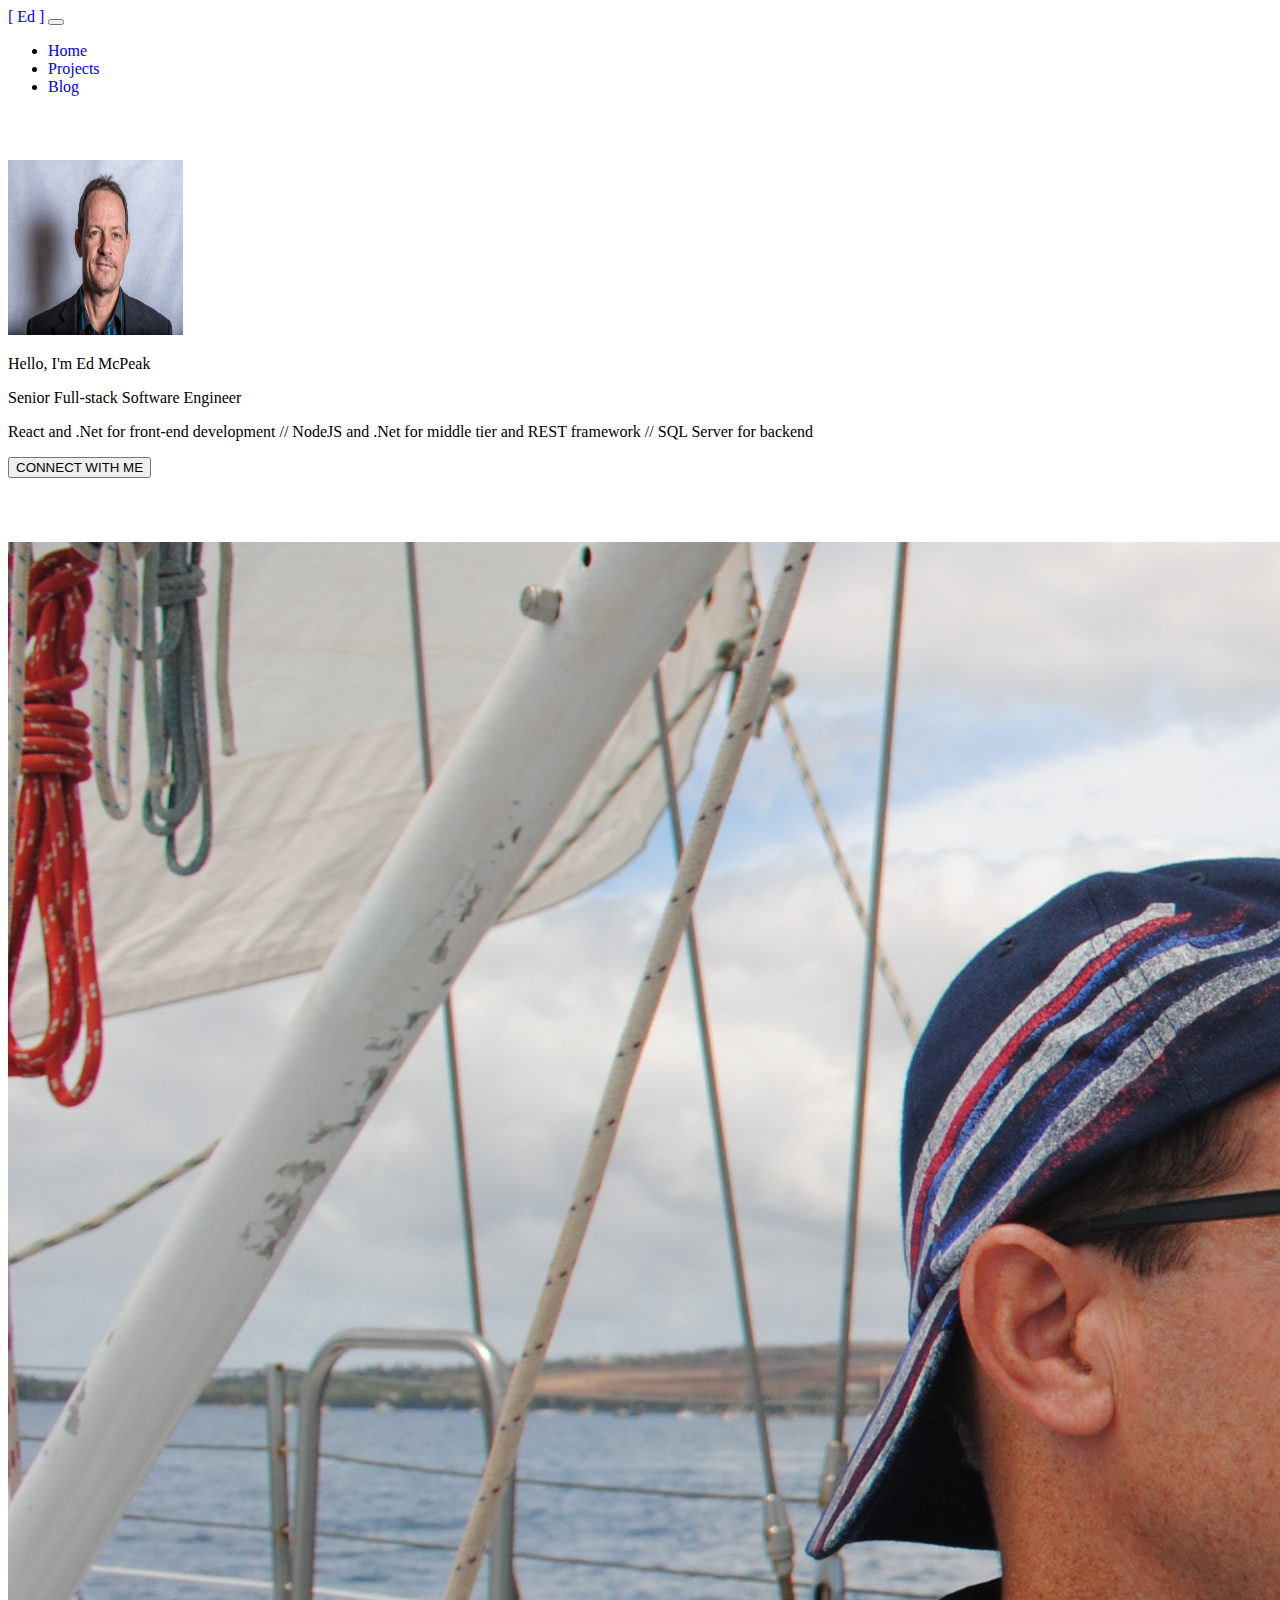
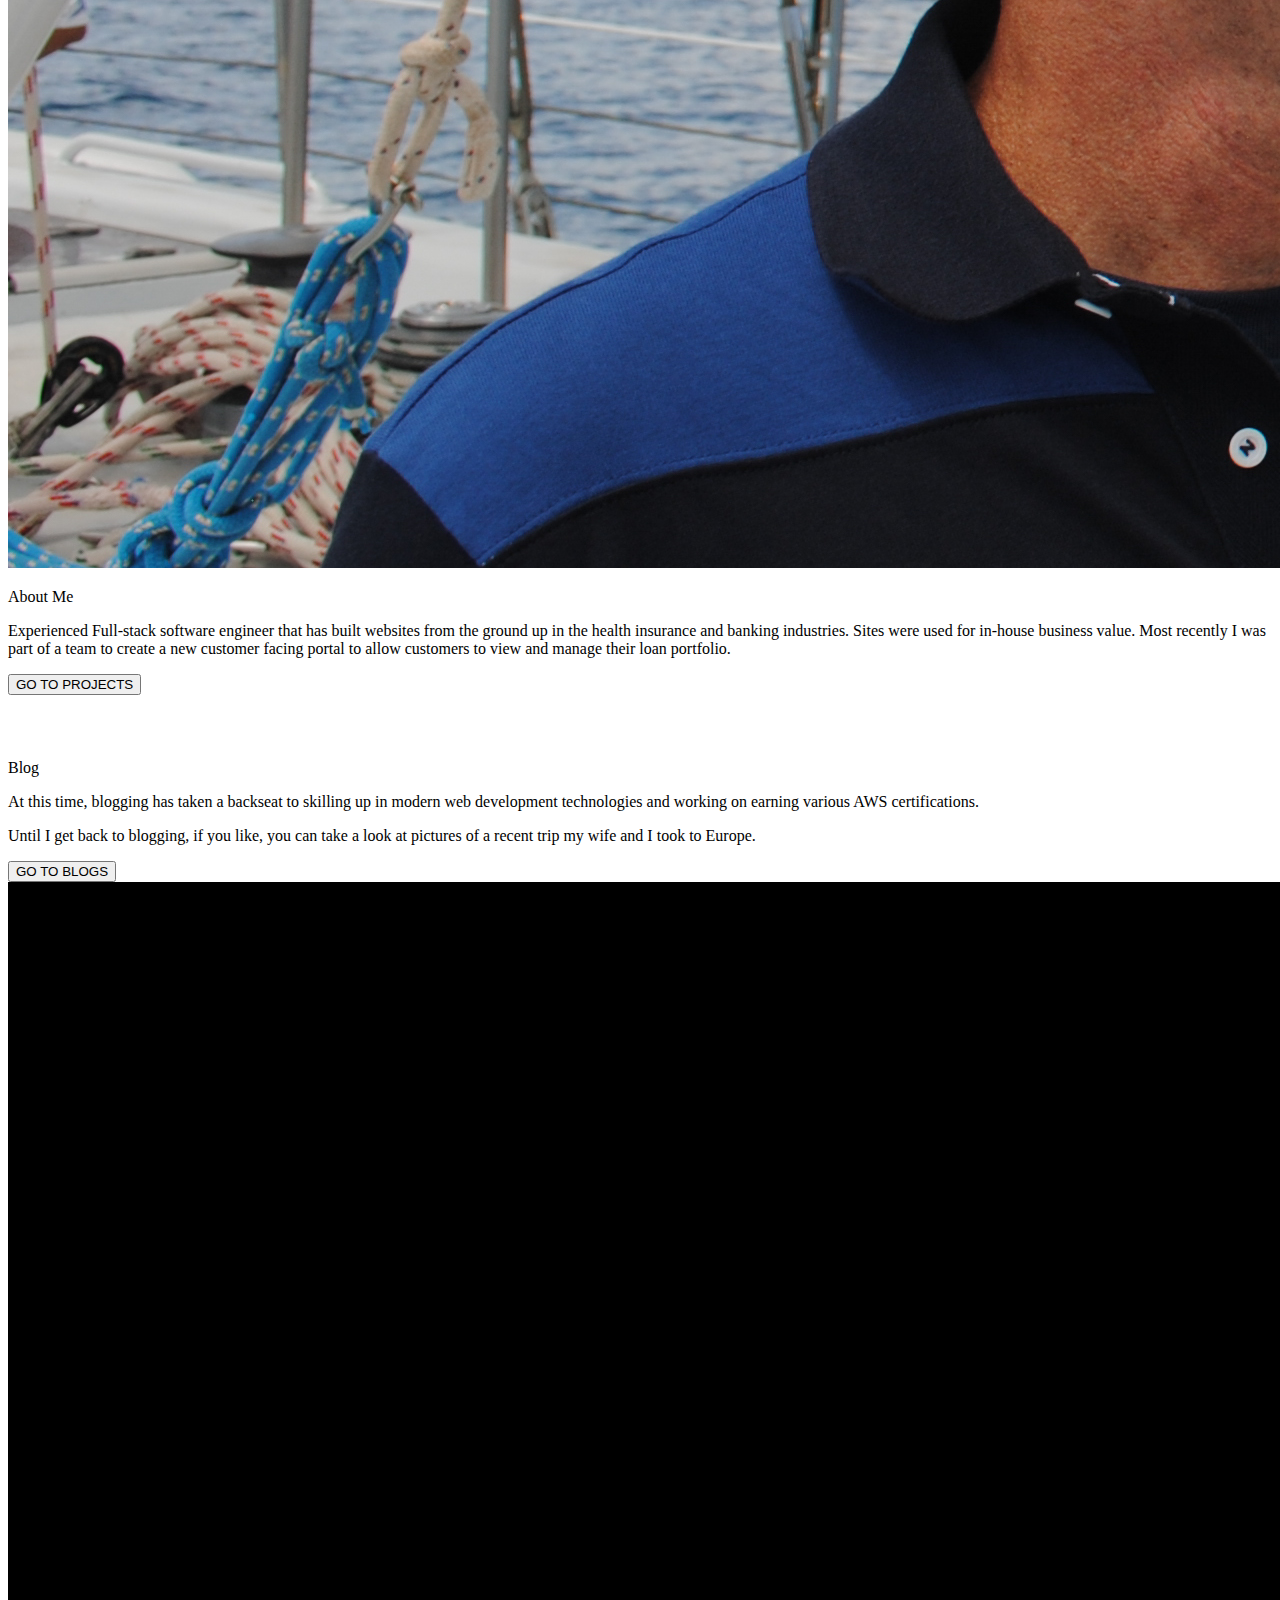
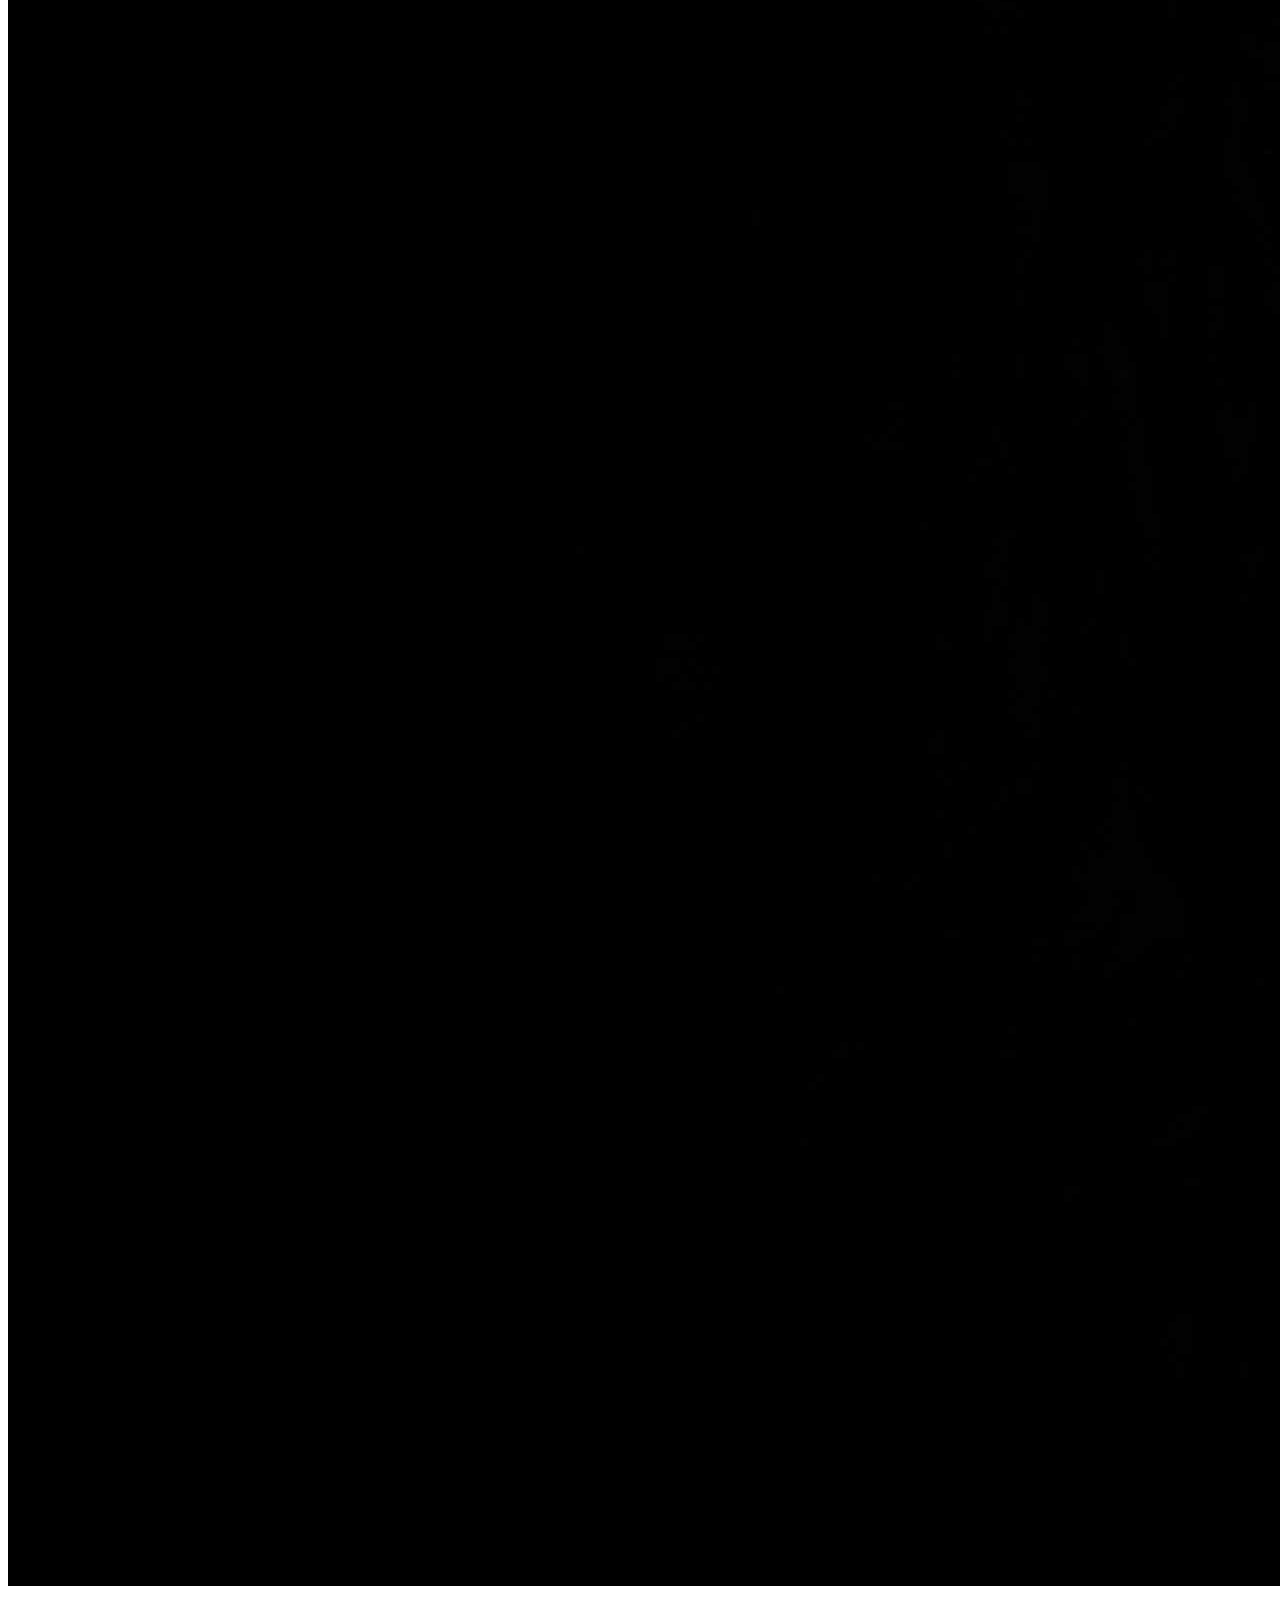
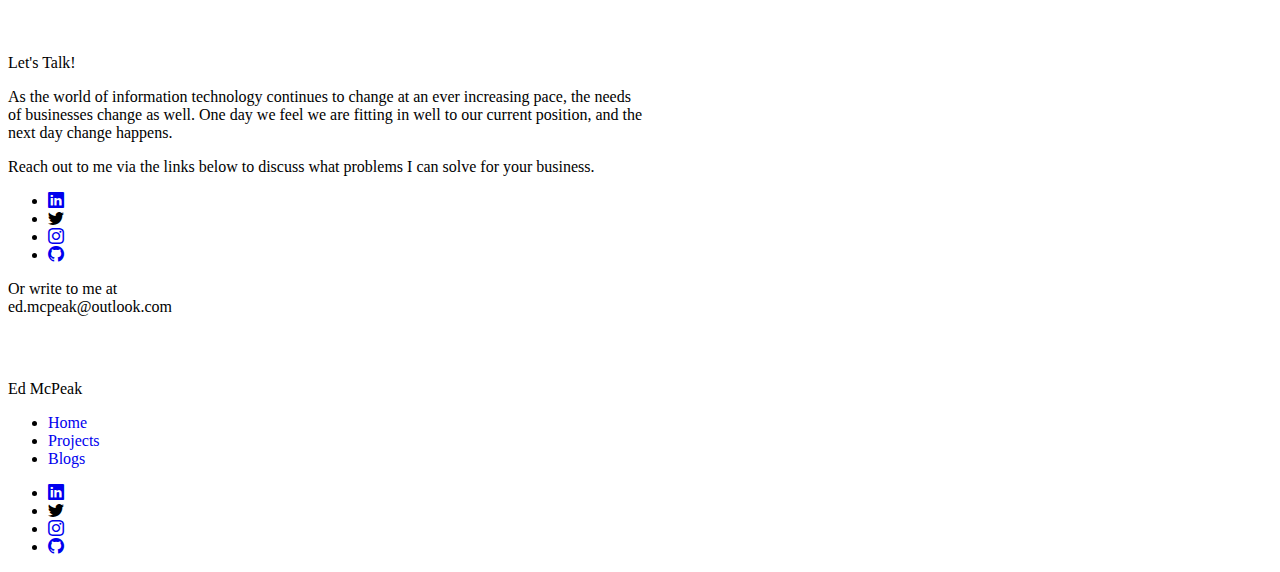
<file: index.html>
<!DOCTYPE html>
<html lang="en">
  <head>
    <meta charset="UTF-8" />
    <meta http-equiv="X-UA-Compatible" content="IE-Edge" />
    <meta name="viewport" content="width=device-width, initial-scale=1.0" />
    <title>Ed McPeak</title>

    <link
      href="https://cdn.jsdelivr.net/npm/bootstrap@5.0.2/dist/css/bootstrap.min.css"
      rel="stylesheet"
      integrity="sha384-EVSTQN3/azprG1Anm3QDgpJLIm9Nao0Yz1ztcQTwFspd3yD65VohhpuuCOmLASjC"
      crossorigin="anonymous"
    />

    <link rel="stylesheet" href="style.css" />
  </head>
  <body>
    <header>
      <nav class="navbar navbar-expand-lg navbar-light">
        <div class="container">
          <a class="navbar-brand" href="./index.html">[ Ed ]</a>
          <button
            class="navbar-toggler"
            type="button"
            data-bs-toggle="collapse"
            data-bs-target="#navbarNav"
            aria-controls="navbarNav"
            aria-expanded="false"
            aria-label="Toggle navigation"
          >
            <span class="navbar-toggler-icon"></span>
          </button>
          <div
            class="collapse navbar-collapse justify-content-end"
            id="navbarNav"
          >
            <ul class="navbar-nav">
              <li class="nav-item">
                <a
                  class="nav-link active"
                  aria-current="page"
                  href="./index.html"
                  >Home</a
                >
              </li>
              <li class="nav-item">
                <a class="nav-link" href="./projects.html">Projects</a>
              </li>
              <li class="nav-item">
                <a
                  class="nav-link"
                  href="https://photos.app.goo.gl/r3U9VWix63ecpUUE7"
                  target="_blank"
                  >Blog</a
                >
              </li>
            </ul>
          </div>
        </div>
      </nav>
    </header>

    <main class="container">
      <section class="introduction">
        <div
          class="vh-90 d-flex flex-column justify-content-center align-items-center text-center"
        >
          <img class="rounded-circle" src="./media/EdProfile.jpg" alt="Photo" />
          <p class="fs-4 mt-3">Hello, I'm Ed McPeak</p>
          <p class="fs-4 fw-bold mb-1">Senior Full-stack Software Engineer</p>
          <p class="mb-4">
            React and .Net for front-end development // NodeJS and .Net for
            middle tier and REST framework // SQL Server for backend
          </p>
          <a href="#contact">
            <button type="button" class="btn btn-outline-primary">
              CONNECT WITH ME
            </button>
          </a>
        </div>
      </section>
      <section class="about">
        <div class="row">
          <div class="col-md-6 text-center my-3">
            <img class="w-75" src="./media/Ed2.jpg" alt="Photo" />
          </div>
          <div class="col-md-6">
            <p class="fs-2 fw-bold">About Me</p>
            <p>
              Experienced Full-stack software engineer that has built websites
              from the ground up in the health insurance and banking industries.
              Sites were used for in-house business value. Most recently I was
              part of a team to create a new customer facing portal to allow
              customers to view and manage their loan portfolio.
            </p>
            <a href="./projects.html">
              <button type="button" class="btn btn-outline-primary">
                GO TO PROJECTS
              </button>
            </a>
          </div>
        </div>
      </section>
      <section class="blog">
        <div class="row">
          <div class="col-md-6">
            <p class="fs-2 fw-bold">Blog</p>
            <p>
              At this time, blogging has taken a backseat to skilling up in
              modern web development technologies and working on earning various
              AWS certifications.
            </p>
            <p>
              Until I get back to blogging, if you like, you can take a look at
              pictures of a recent trip my wife and I took to Europe.
            </p>
            <a
              href="https://photos.app.goo.gl/r3U9VWix63ecpUUE7"
              target="_blank"
            >
              <button type="button" class="btn btn-outline-primary">
                GO TO BLOGS
              </button>
            </a>
          </div>
          <div class="col-md-6 text-center my-3">
            <img class="w-75" src="./media/EdProfile2.jpg" alt="Photo" />
          </div>
        </div>
      </section>
      <section class="contact" id="contact">
        <div
          class="d-flex flex-column align-items-center justify-content-center text-center"
        >
          <p class="fs-2 fw-bold">Let's Talk!</p>
          <p class="mw-650">
            As the world of information technology continues to change at an
            ever increasing pace, the needs of businesses change as well. One
            day we feel we are fitting in well to our current position, and the
            next day change happens.
          </p>
          <p>
            Reach out to me via the links below to discuss what problems I can
            solve for your business.
          </p>
          <ul class="d-flex flex-row list-unstyled">
            <li class="px-2">
              <a
                href="https://www.linkedin.com/in/ed-mcpeak-76386651/"
                target="_blank"
              >
                <i class="bi bi-linkedin"></i>
              </a>
            </li>
            <li class="px-2">
              <i class="bi bi-twitter"></i>
            </li>
            <li class="px-2">
              <a href="https://instagram.com/mcpeakinsta" target="_blank">
                <i class="bi bi-instagram"></i>
              </a>
            </li>
            <li class="px-2">
              <a href="https://github.com/mcpeakhub" target="_blank">
                <i class="bi bi-github"></i>
              </a>
            </li>
          </ul>
          <p>
            Or write to me at <br />
            ed.mcpeak@outlook.com
          </p>
        </div>
      </section>
    </main>

    <footer class="bg-light pt-4 pb-2">
      <div class="container d-flex flex-wrap">
        <p class="fs-4 fw-bold pe-4">Ed McPeak</p>
        <div
          class="d-flex flex-grow-1 justify-content-between align-items-center flex-wrap"
        >
          <ul class="d-flex list-unstyled">
            <li class="pe-2"><a href="./index.html">Home</a></li>
            <li class="px-2"><a href="./projects.html">Projects</a></li>
            <li class="px-2">
              <a
                href="https://photos.app.goo.gl/r3U9VWix63ecpUUE7"
                target="_blank"
                >Blogs</a
              >
            </li>
          </ul>
          <ul class="d-flex flex-row list-unstyled">
            <li class="px-2">
              <a
                href="https://www.linkedin.com/in/ed-mcpeak-76386651/"
                target="_blank"
              >
                <i class="bi bi-linkedin"></i>
              </a>
            </li>
            <li class="px-2">
              <i class="bi bi-twitter"></i>
            </li>
            <li class="px-2">
              <a href="https://instagram.com/mcpeakinsta" target="_blank">
                <i class="bi bi-instagram"></i>
              </a>
            </li>
            <li class="px-2">
              <a href="https://github.com/mcpeakhub" target="_blank">
                <i class="bi bi-github"></i>
              </a>
            </li>
          </ul>
        </div>
      </div>
    </footer>

    <script
      src="https://cdn.jsdelivr.net/npm/bootstrap@5.0.2/dist/js/bootstrap.bundle.min.js"
      integrity="sha384-MrcW6ZMFYlzcLA8Nl+NtUVF0sA7MsXsP1UyJoMp4YLEuNSfAP+JcXn/tWtIaxVXM"
      crossorigin="anonymous"
    ></script>
  </body>
</html>
</file>
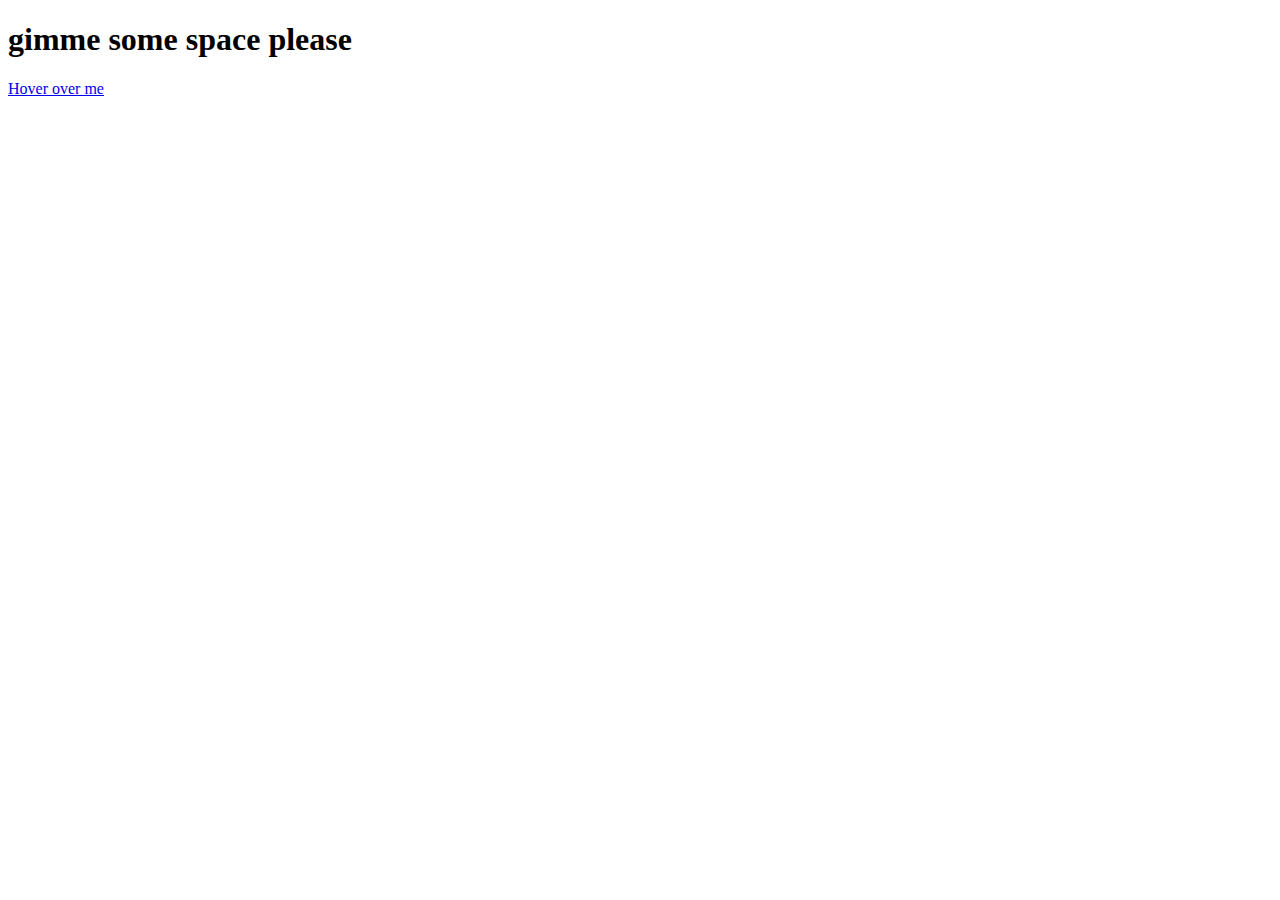
<file: meep.html>
<!DOCTYPE html>
<html lang="en">
  <head>
    <meta charset="UTF-8" />
    <meta name="viewport" content="width=device-width, initial-scale=1.0" />
    <style>
      .hover-message {
        position: relative;
        display: inline-block;
      }

      /* Hidden message */
      .hover-message .message {
        visibility: hidden;
        background-color: #555;
        color: #fff;
        text-align: center;
        border-radius: 5px;
        padding: 5px 10px;
        position: absolute;
        bottom: 125%; /* Position the message above the link */
        left: 50%;
        transform: translateX(-50%);
        z-index: 1;
        opacity: 0;
        transition: opacity 0.3s;
        width: 8rem;
      }

      /* Show the message on hover */
      .hover-message:hover .message {
        visibility: visible;
        opacity: 1;
      }

      /* Optional: Add an arrow below the message */
      .hover-message .message::after {
        content: "";
        position: absolute;
        top: 100%; /* Position arrow below the message */
        left: 50%;
        margin-left: -5px;
        border-width: 5px;
        border-style: solid;
        border-color: #555 transparent transparent transparent;
      }
    </style>
  </head>
  <body>
    <h1>gimme some space please</h1>
    <div class="hover-message">
      <a href="#">Hover over me</a>
      <div class="message">Currently not on Twitter</div>
    </div>
  </body>
</html>
</file>
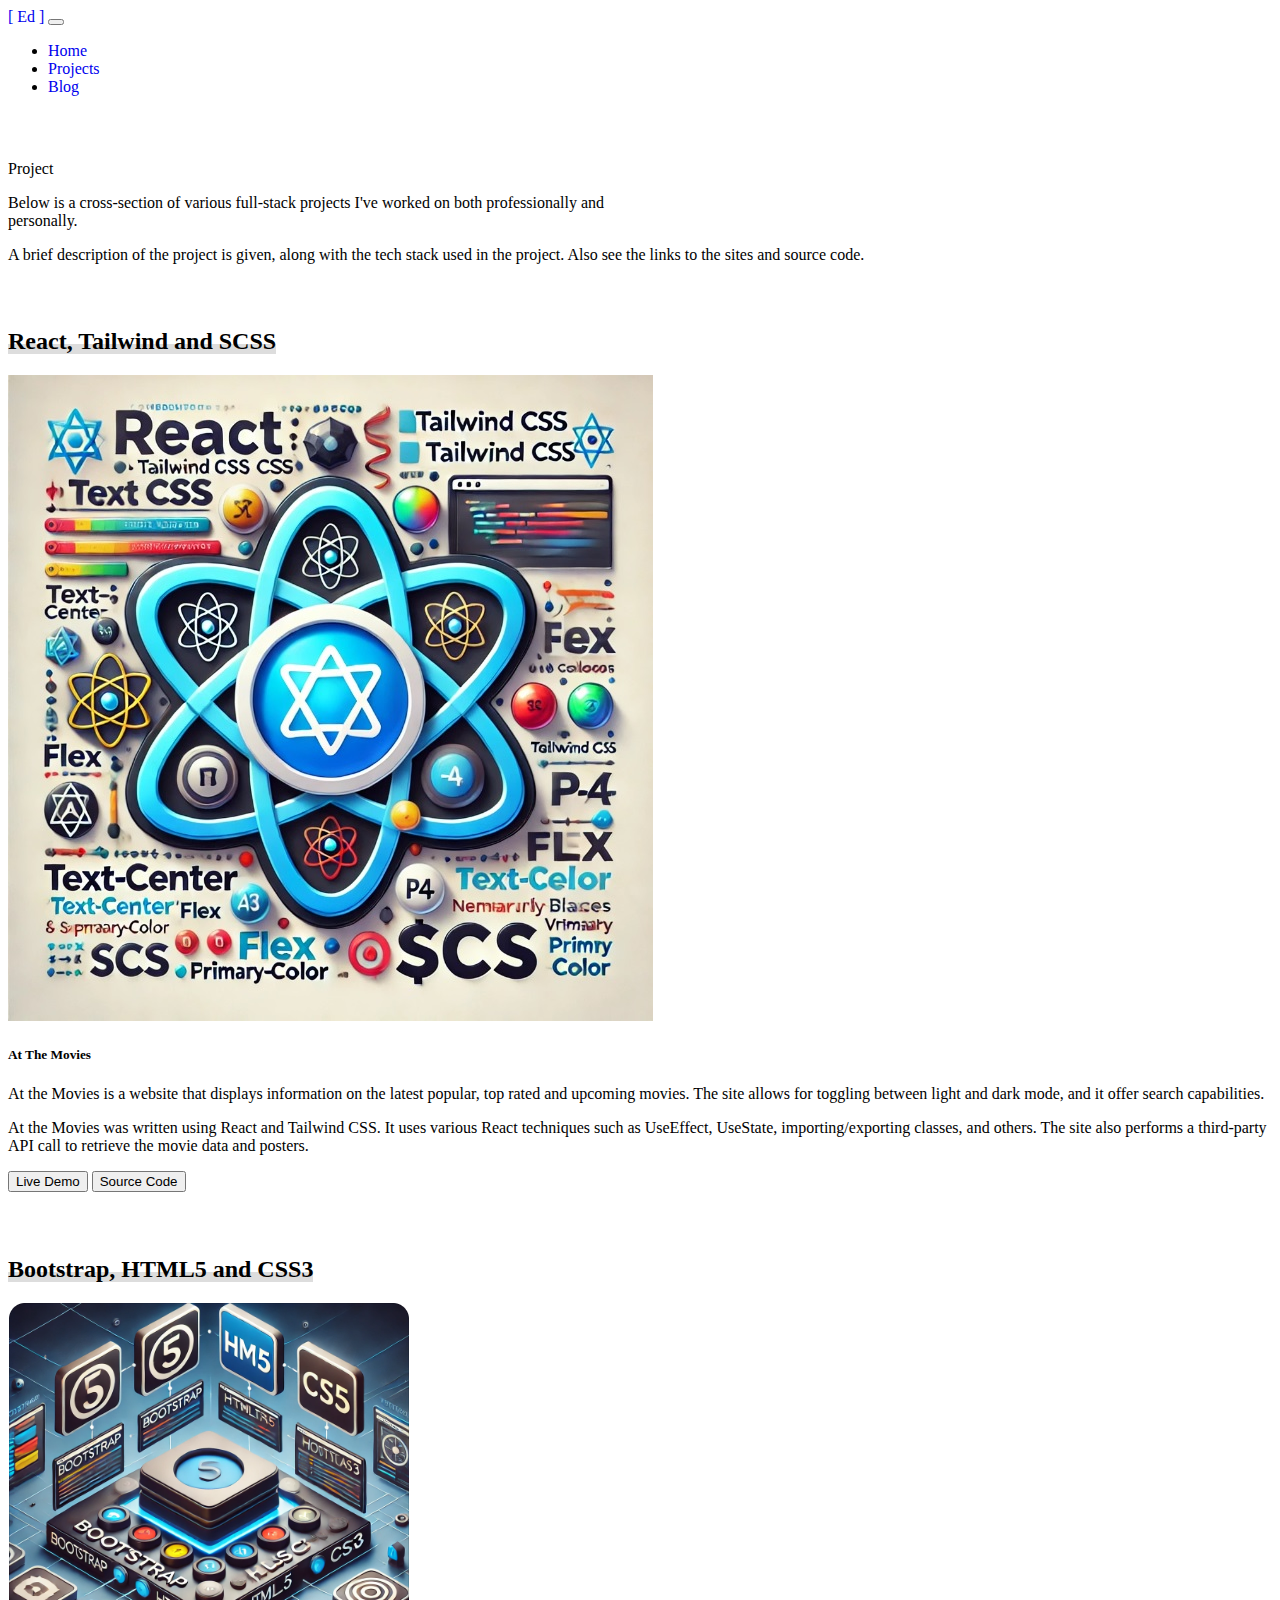
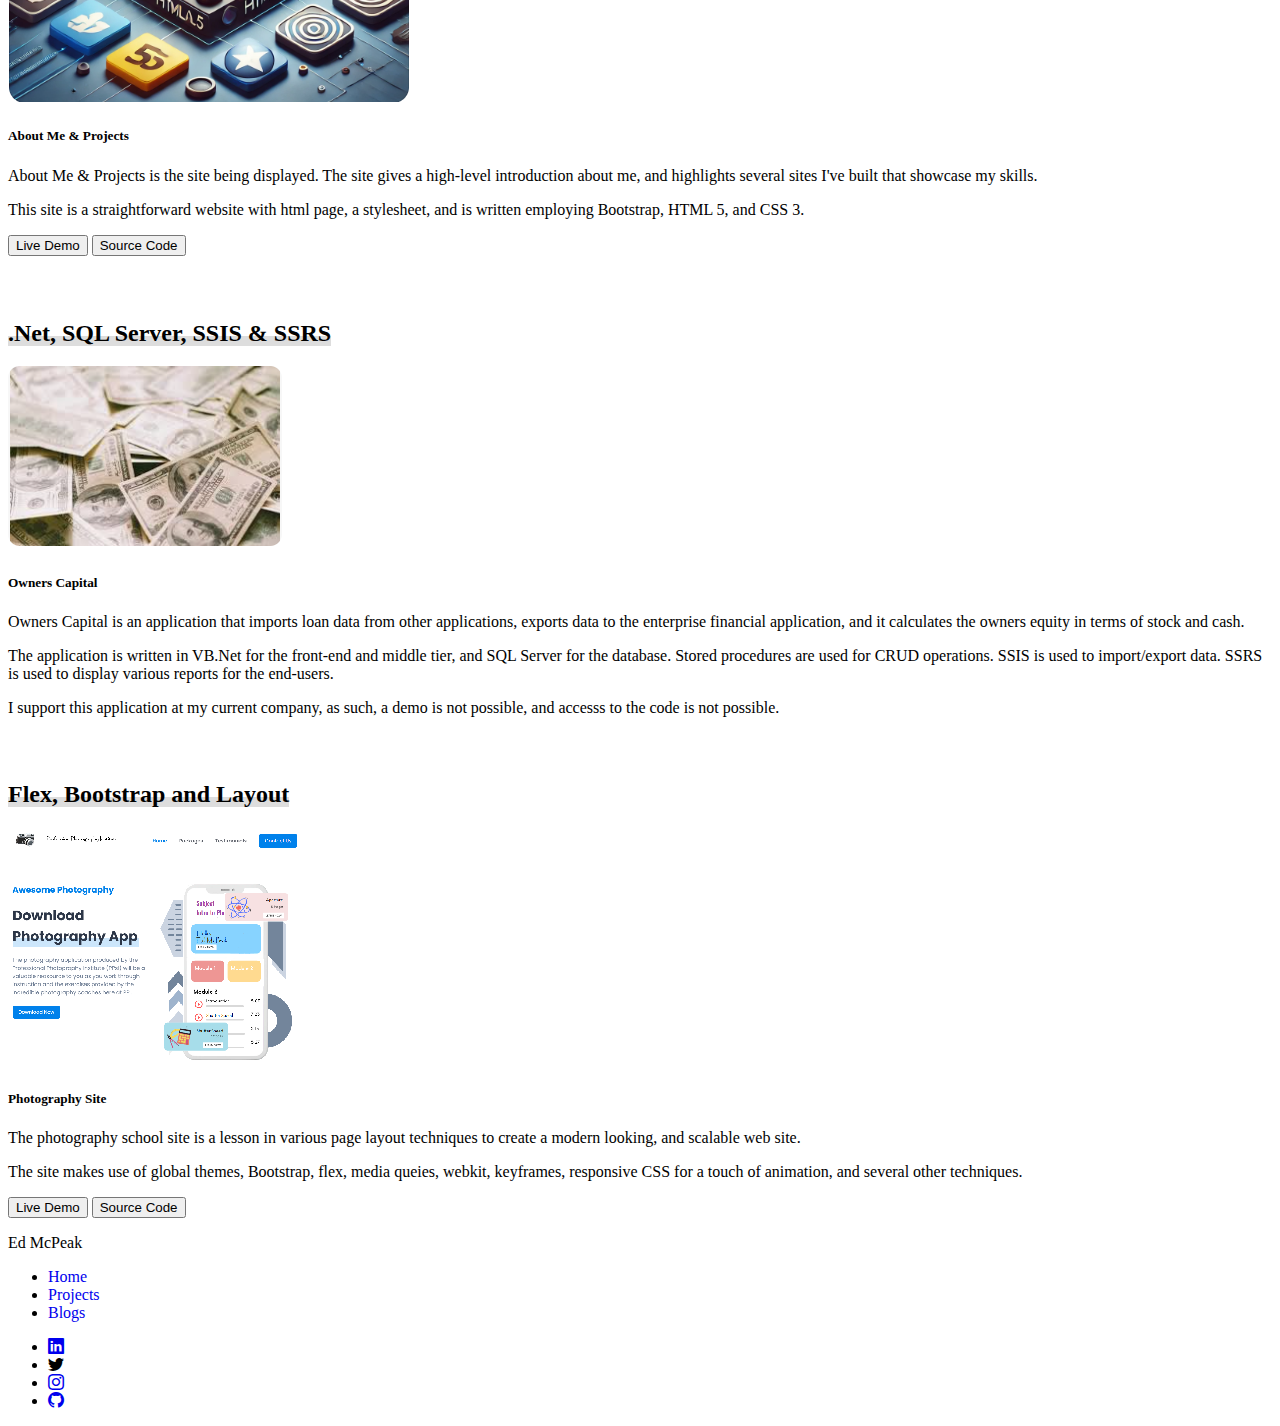
<file: projects.html>
<!DOCTYPE html>
<html lang="en">
  <head>
    <meta charset="UTF-8" />
    <meta http-equiv="X-UA-Compatible" content="IE-Edge" />
    <meta name="viewport" content="width=device-width, initial-scale=1.0" />
    <title>Ed McPeak</title>

    <link
      href="https://cdn.jsdelivr.net/npm/bootstrap@5.0.2/dist/css/bootstrap.min.css"
      rel="stylesheet"
      integrity="sha384-EVSTQN3/azprG1Anm3QDgpJLIm9Nao0Yz1ztcQTwFspd3yD65VohhpuuCOmLASjC"
      crossorigin="anonymous"
    />
    <script>
      function gotoMovieDemo() {
        //window.location.href = "https://";
        window.open("https://atthemoviesem.netlify.app/", "_blank");
      }

      function gotoMovieSource() {
        window.open("https://github.com/mcpeakhub/atthemovies.git", "_blank");
      }

      function gotoProfileDemo() {
        window.open("https://edmcpeakprofile.netlify.app/projects", "_blank")
      }

      function gotoProfileSource() {
        window.open("https://github.com/mcpeakhub/bootstrap.git", "_blank")
      }

      function gotoPhotographyDemo() {
        window.open("https://eds-photography-learning.netlify.app/", "_blank")
      }

      function gotoPhotographySource() {
        window.open("https://github.com/mcpeakhub/photography.git", "_blank")
      }


    </script>


    <link rel="stylesheet" href="style.css" />
  </head>
  <body>
    <header>
      <nav class="navbar navbar-expand-lg navbar-light">
        <div class="container">
          <a class="navbar-brand" href="./index.html">[ Ed ]</a>
          <button
            class="navbar-toggler"
            type="button"
            data-bs-toggle="collapse"
            data-bs-target="#navbarNav"
            aria-controls="navbarNav"
            aria-expanded="false"
            aria-label="Toggle navigation"
          >
            <span class="navbar-toggler-icon"></span>
          </button>
          <div
            class="collapse navbar-collapse justify-content-end"
            id="navbarNav"
          >
            <ul class="navbar-nav">
              <li class="nav-item">
                <a class="nav-link" aria-current="page" href="./index.html"
                  >Home</a
                >
              </li>
              <li class="nav-item">
                <a class="nav-link active" href="./projects.html">Projects</a>
              </li>
              <li class="nav-item">
                <a
                  class="nav-link"
                  href="https://photos.app.goo.gl/r3U9VWix63ecpUUE7"
                  target="_blank"
                  >Blog</a
                >
              </li>
            </ul>
          </div>
        </div>
      </nav>
    </header>

    <main class="container">
      <section>
        <div
          class="d-flex flex-column justify-content-center align-items-center text-center"
        >
          <p class="fs-1 fw-bold">Project</p>
          <p class="mw-650">
            Below is a cross-section of various full-stack projects I've worked on both professionally and personally.
          </p>
          <p>A brief description of the project is given, along with the tech stack used in the project.  Also see the links to the
            sites and source code.</p>
        </div>
      </section>

      <section class="project-1 my-5">
        <div class="row">
          <div class="col-12">
            <h2 class="mb-4 "><span>React, Tailwind and SCSS</span></h2>
          </div>
          <div class="col-12">
            <div class="card mb-3" style="max-width: 100%">
              <div class="row g-0">
                <div class="col-md-3">
                  <img
                    src="./media/reacttailwindscss.jpg"
                    class="img-fluid rounded-start"
                    alt="..."
                  />
                </div>
                <div class="col-md-8">
                  <div class="card-body">
                    <h5 class="card-title">At The Movies</h5>
                    <p class="card-text">
                       At the Movies is a website that displays information on the latest popular, top rated and upcoming movies. 
                       The site allows for toggling between light and dark mode, and it offer search capabilities.
                      </p>
                      <p>
                        At the Movies was written using React and Tailwind CSS.  It uses various React techniques such as UseEffect, 
                        UseState, importing/exporting classes, and others.  The site also performs a third-party API call to retrieve 
                        the movie data and posters.</p>
                    <p class="card-text">
                      <button type="button" class="btn btn-outline-primary" onclick="gotoMovieDemo()">
                        Live Demo
                      </button>
                      <button type="button" class="btn btn-outline-primary" onClick="gotoMovieSource()">
                        Source Code
                      </button>
                    </p>
                  </div>
                </div>
              </div>
            </div>
          </div>
      </section>      

      <section class="project-2 my-5">
        <div class="row">
          <div class="col-12">
            <h2 class="mb-4 "><span>Bootstrap, HTML5 and CSS3</span></h2>
          </div>
          <div class="col-12">
            <div class="card mb-3" style="max-width: 100%">
              <div class="row g-0">
                <div class="col-md-3">
                  <img
                    src="./media/bootstraphtml5css3.png"
                    class="img-fluid rounded-start"
                    alt="..."
                  />
                </div>
                <div class="col-md-8">
                  <div class="card-body">
                    <h5 class="card-title">About Me & Projects</h5>
                    <p class="card-text">
                       About Me & Projects is the site being displayed.  The site gives a high-level 
                       introduction about me, and highlights several sites I've built that showcase my skills.
                      </p>
                      <p>This site is a straightforward website with html page, a stylesheet, and is written 
                        employing Bootstrap, HTML 5, and CSS 3.</p>
                    <p class="card-text">
                      <button type="button" class="btn btn-outline-primary" onclick="gotoProfileDemo()">
                        Live Demo
                      </button>
                      <button type="button" class="btn btn-outline-primary" onclick="gotoProfileSource()">
                        Source Code
                      </button>
                    </p>
                  </div>
                </div>
              </div>
            </div>
          </div>
      </section>
      <section class="project-3 my-3">
        <div class="row">
          <div class="col-12">
            <h2 class="mb-4 "><span>.Net, SQL Server, SSIS & SSRS</span></h2>
          </div>
          <div class="col-12">
            <div class="card mb-3" style="max-width: 100%">
              <div class="row g-0">
                <div class="col-md-3">
                  <img
                    src="./media/capital.png"
                    class="img-fluid rounded-start"
                    alt="..."
                  />
                </div>
                <div class="col-md-8">
                  <div class="card-body">
                    <h5 class="card-title">Owners Capital</h5>
                    <p class="card-text">
                      Owners Capital is an application that imports loan data from other applications, exports data to the 
                      enterprise financial application, and it calculates the owners equity in terms of stock and cash.</p>
                       <p>The application is written in VB.Net for the front-end and middle tier, and SQL Server for the database.
                        Stored procedures are used for CRUD operations. SSIS is used to import/export data. SSRS is 
                        used to display various reports for the end-users.
                       </p>
                       <P>I support this application at my current company, as such, a demo is not possible, and accesss to the 
                        code is not possible.
                       </P>
                    <p class="card-text">
                      <!-- <button type="button" class="btn btn-outline-primary">
                        Live Demo
                      </button>
                      <button type="button" class="btn btn-outline-primary">
                        Source Code
                      </button> -->
                    </p> 
                  </div>
                </div>
              </div>
            </div>
          </div>
        </div>
      </section> 
      
      <section class="project-1 my-5"></section>
        <div class="row">
          <div class="col-12">
            <h2 class="mb-4 "><span>Flex, Bootstrap and Layout</span></h2>
          </div>
          <div class="col-12">
            <div class="card mb-3" style="max-width: 100%">
              <div class="row g-0">
                <div class="col-md-3">
                  <img
                    src="./media/photographySite.png"
                    class="img-fluid rounded-start"
                    alt="..."
                  />
                </div>
                <div class="col-md-8">
                  <div class="card-body">
                    <h5 class="card-title">Photography Site</h5>
                    <p class="card-text">
                       The photography school site is a lesson in various page layout techniques to create a modern looking, and scalable web site.
                      </p>
                      <p>
                        The site makes use of global themes, Bootstrap, flex, media queies, webkit, keyframes, responsive CSS for a touch of animation, 
                        and several other techniques.</p>
                    <p class="card-text">
                      <button type="button" class="btn btn-outline-primary" onclick="gotoPhotographyDemo()">
                        Live Demo
                      </button>
                      <button type="button" class="btn btn-outline-primary" onClick="gotoPhotographySource()">
                        Source Code
                      </button>
                    </p>
                  </div>
                </div>
              </div>
            </div>
          </div>
      </section>      

    </main>

    <footer class="bg-light pt-4 pb-2">
      <div class="container d-flex flex-wrap">
        <p class="fs-4 fw-bold pe-4">Ed McPeak</p>
        <div
          class="d-flex flex-grow-1 justify-content-between align-items-center flex-wrap"
        >
          <ul class="d-flex list-unstyled">
            <li class="pe-2"><a href="./index.html">Home</a></li>
            <li class="px-2"><a href="./projects.html">Projects</a></li>
            <li class="px-2">
              <a
                href="https://photos.app.goo.gl/r3U9VWix63ecpUUE7"
                target="_blank"
                >Blogs</a
              >
            </li>
          </ul>
          <ul class="d-flex flex-row list-unstyled">
            <li class="px-2">
              <a
                href="https://www.linkedin.com/in/ed-mcpeak-76386651/"
                target="_blank"
              >
                <i class="bi bi-linkedin"></i>
              </a>
            </li>
            <li class="px-2">
              <i class="bi bi-twitter"></i>
            </li>
            <li class="px-2">
              <a href="https://instagram.com/mcpeakinsta" target="_blank">
                <i class="bi bi-instagram"></i>
              </a>
            </li>
            <li class="px-2">
              <a href="https://github.com/mcpeakhub" target="_blank">
                <i class="bi bi-github"></i>
              </a>
            </li>
          </ul>
        </div>
      </div>
    </footer>

    <script
      src="https://cdn.jsdelivr.net/npm/bootstrap@5.0.2/dist/js/bootstrap.bundle.min.js"
      integrity="sha384-MrcW6ZMFYlzcLA8Nl+NtUVF0sA7MsXsP1UyJoMp4YLEuNSfAP+JcXn/tWtIaxVXM"
      crossorigin="anonymous"
    ></script>
  </body>
</html>
</file>
<file: style.css>
/* install poppins font */
@import url("https://cdn.jsdelivr.net/npm/bootstrap-icons@1.11.3/font/bootstrap-icons.min.css");

a {
  text-decoration: none;
}

a:hover {
  color: crimson;
}

.introduction img {
  width: 175px;
  height: 175px;
}

section {
  margin: 4rem 0;
}

.mw-650 {
  max-width: 40rem;
}

h2 span {
  background: linear-gradient(#ffffff 60%, #dddddd 30%);
}

.hover-message {
  position: relative;
  display: inline-block;
}

/* Hidden message */
.hover-message .message {
  visibility: hidden;
  background-color: #555;
  color: #fff;
  text-align: center;
  border-radius: 5px;
  padding: 5px 10px;
  position: absolute;
  bottom: 125%; /* Position the message above the link */
  left: 50%;
  transform: translateX(-50%);
  z-index: 1;
  opacity: 0;
  transition: opacity 0.3s;
  width: 8rem;
}

/* Show the message on hover */
.hover-message:hover .message {
  visibility: visible;
  opacity: 1;
}

/* Optional: Add an arrow below the message */
.hover-message .message::after {
  content: "";
  position: absolute;
  top: 100%; /* Position arrow below the message */
  left: 50%;
  margin-left: -5px;
  border-width: 5px;
  border-style: solid;
  border-color: #555 transparent transparent transparent;
}
</file>
